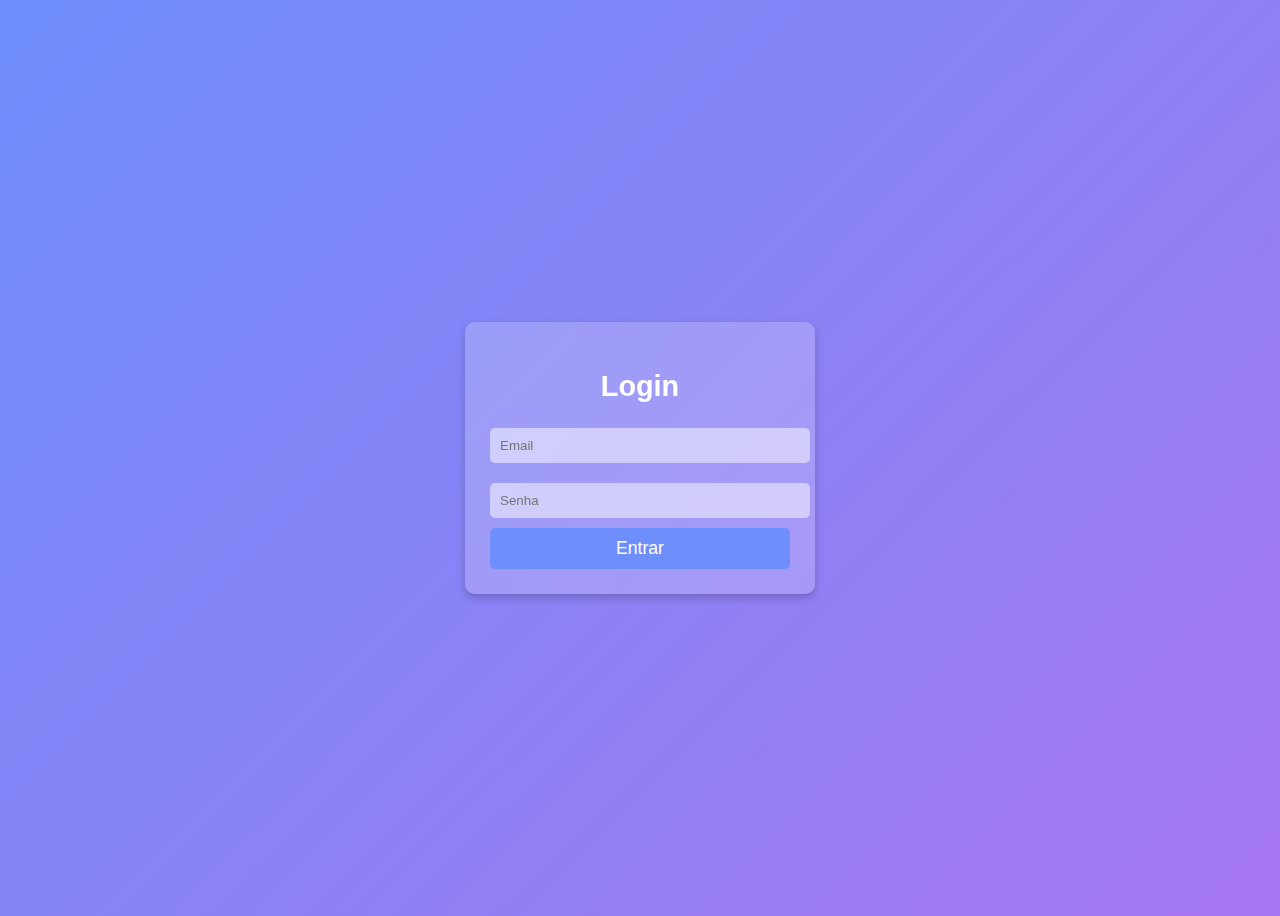
<file: index.html>
<!DOCTYPE html>
<html lang="pt">
<head>
    
    <meta charset="UTF-8">
    <meta name="viewport" content="width=device-width, initial-scale=1.0">
    <title>Login</title>
    <link rel="stylesheet" href="styles.css">
    <script src="script.js" defer></script>
</head>
<body>
    <div class="login-container">
        <h2>Login</h2>
        <input type="email" id="email" placeholder="Email">
        <input type="password" id="password" placeholder="Senha">
        <button onclick="login()">Entrar</button>
    </div>
</body>
</html>
</file>
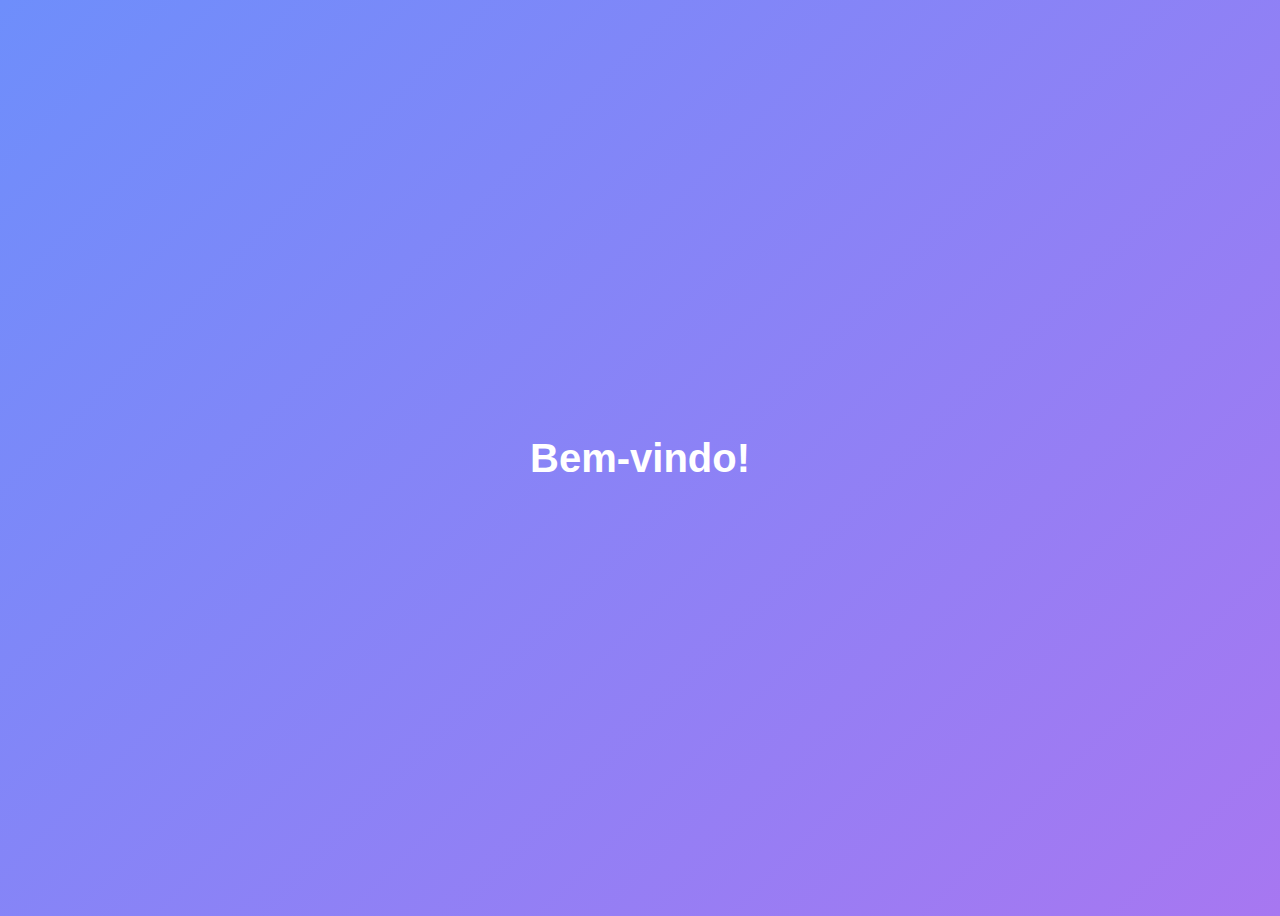
<file: home.html>
<!DOCTYPE html>
<html lang="pt">
<head>
    <meta charset="UTF-8">
    <meta name="viewport" content="width=device-width, initial-scale=1.0">
    <link rel="stylesheet" href="style1.css">
    <title>Home</title>
</head>
<body>
    <h1>Bem-vindo!</h1>
</body>
</html>
</file>
<file: styles.css>
body {
    font-family: 'Arial', sans-serif;
    display: flex;
    justify-content: center;
    align-items: center;
    height: 100vh;
    background: linear-gradient(135deg, #6e8efb, #a777f1);
    color: white;
    text-align: center;
}

.login-container {
    background: rgba(255, 255, 255, 0.2);
    padding: 25px;
    border-radius: 10px;
    backdrop-filter: blur(10px);
    box-shadow: 0 4px 10px rgba(0, 0, 0, 0.2);
    width: 300px;
}

h2 {
    font-size: 1.8em;
    margin-bottom: 15px;
}

input {
    width: 100%;
    padding: 10px;
    margin: 10px 0;
    border: none;
    border-radius: 5px;
    background: rgba(255, 255, 255, 0.5);
}

button {
    width: 100%;
    padding: 10px;
    border: none;
    border-radius: 5px;
    background: #6e8efb;
    color: white;
    font-size: 1.1em;
    cursor: pointer;
    transition: 0.3s;
}

button:hover {
    background: #5a7be0;
}
</file>
<file: style1.css>
body {
    font-family: 'Arial', sans-serif;
    display: flex;
    justify-content: center;
    align-items: center;
    height: 100vh;
    background: linear-gradient(135deg, #6e8efb, #a777f1);
    color: white;
    text-align: center;
}

.container {
    background: rgba(255, 255, 255, 0.2);
    padding: 20px;
    border-radius: 10px;
    backdrop-filter: blur(10px);
    box-shadow: 0 4px 10px rgba(0, 0, 0, 0.2);
}

h1 {
    font-size: 2.5em;
    font-weight: bold;
}
</file>
